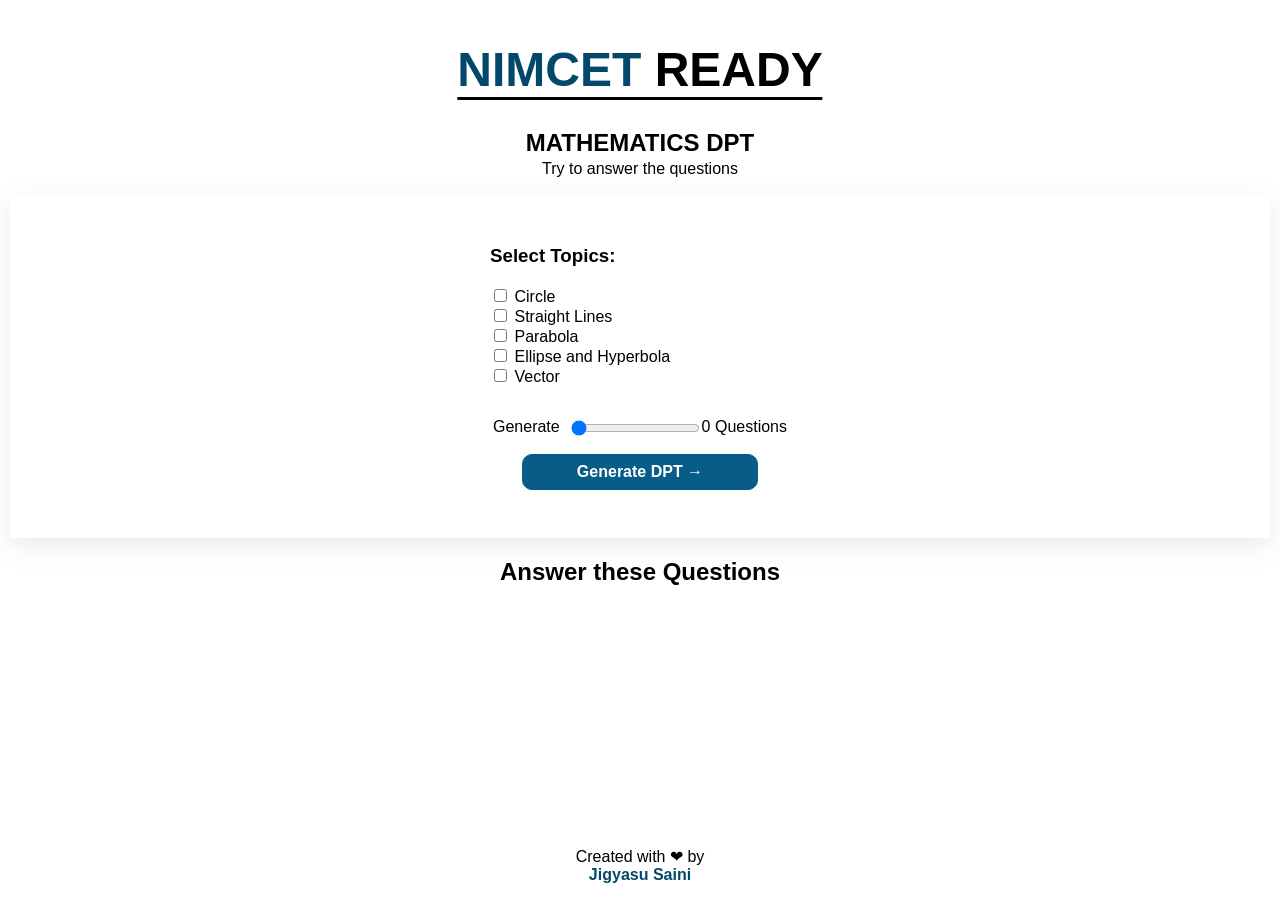
<file: index.html>
<!doctype html>
<html lang="en">
<head>
    <meta charset="UTF-8">
    <meta name="viewport"
          content="width=device-width, user-scalable=no, initial-scale=1.0, maximum-scale=1.0, minimum-scale=1.0">
    <meta http-equiv="X-UA-Compatible" content="ie=edge">

    <link rel="stylesheet" href="style.css">

    <title>NIMCET READY DPT</title>
</head>
<body>

<div class="notificationDiv">
    <div class="notificationID1" id="warning">
        Best of luck
    </div>
</div>

<div class="heading">
    <h1><span>NIMCET</span> READY</h1>
    <h2 style="margin: 2rem 0 0">MATHEMATICS DPT</h2>
    <p style="margin-top: 3px">Try to answer the questions</p>
</div>

<div class="topicsSelection">
    <div class="topicSelectionID1">
        <h3>Select Topics:</h3>
        <div class="topicsCheckboxes">

            <div class="topicInput">
                <input type="checkbox" id="circle">
                <label for="circle">Circle</label>
                <br>
                <input type="checkbox" id="straightLines">
                <label for="straightLines">Straight Lines</label>
                <br>
                <input type="checkbox" id="parabola">
                <label for="parabola">Parabola</label>
                <br>
                <input type="checkbox" id="ellipseHyperbola">
                <label for="ellipseHyperbola">Ellipse and Hyperbola</label>
                <br>
                <input type="checkbox" id="vector">
                <label for="vector">Vector</label>
                <br>
            </div>
        </div>

        <div class="quantityDiv">
            <label for="x">Generate &nbsp;</label>
            <input type="range" id="x" min="0" max="0">
            <label for="x" class="selectedQ">0</label>
            <label for="x">&nbsp;Questions</label>
        </div>

        <div class="getQuestionsDiv">
            <div id="getQuestionsButton">Generate DPT &rarr;</div>
        </div>
    </div>
    <!--    <div class="otherFlashLinks">-->
    <!--        <a href="https://jatin-at-git.github.io/Nimcet-Ready-Flashcard-APTITUDE/">APTITUDE</a>-->
    <!--    </div>-->
</div>

<h2 style="text-align: center">Answer these Questions</h2>
<div class="scene">

</div>

<div class="test" style="position: fixed; left: 100vw"></div>

<script src="js.js"></script>

</body>
<div class="me">
    <p>Created with ❤ by <span>Jigyasu Saini</span></p>
</div>
</html>
</file>
<file: style.css>
:root {
    --x: 0deg;
}

body {
    border: none;
    padding: 10px;
    font-family: sans-serif;
    font-size: 16px;
    position: relative;
    min-height: fit-content;
    overflow-x: hidden;
    margin: 0 0 50px;
}

.notificationDiv {
    position: fixed;
    top: -100px;
    left: 50%;
    transform: translateX(-50%);
    transition-property: top;
    transition-duration: .3s;
    z-index: 100;
}

.notificationID1 {
    border: 2px solid white;
    border-radius: 10px;
    background-color: #CA2D2F;
    color: white;
    padding: .5rem 2rem;
}

.heading {
    display: flex;
    align-items: center;
    flex-direction: column;
}

.heading h1 {
    font-size: 3rem;
    position: relative;
    margin-bottom: 0;
    text-align: center;

}

.heading h1 span {
    color: #01486b;
}

.heading h1::after {
    content: '';
    display: block;
    width: 10%;
    height: 3px;

    position: absolute;
    left: 50%;
    transform: translateX(-50%);

    background-color: black;
    animation: underline 2s 1;
    animation-fill-mode: forwards;
    animation-delay: 1s;
}

@keyframes underline {
    to {
        width: 100%;
    }

}

/*////////////////topicSelection///////////////*/
.topicsSelection {
    padding: 2rem;
    box-shadow: rgba(149, 157, 165, 0.2) 0px 8px 24px;
    display: flex;
    flex-direction: column;
    align-items: center;
}

.topicSelectionID1 {
    max-width: 1000px;
}

.topicsCheckboxes * {
    user-select: none;
}


.topicInput {
    display: inline-block;
    width: 300px;
}

.quantityDiv {
    margin: 2rem 0 1rem;
    max-width: 1000px;
    display: flex;
    justify-content: center;
}

.getQuestionsDiv {
    margin: 0 1rem 1rem;
    max-width: 1000px;
    text-align: center;
}

#getQuestionsButton {
    border: 1px solid #075c88;
    padding: .5rem;
    border-radius: 10px;
    color: white;
    font-weight: bold;
    background-color: #075c88;
    user-select: none;
    display: block;
    min-width: fit-content;
    margin: 0 1rem 10px;
}


#getQuestionsButton:active, .buttonNext:active, .buttonPrevious:active {
    transform: scale(.99);
}


/*//////////////////*/

/*//////////////////////*/
.me {
    margin-top: 5rem;
    display: flex;
    flex-direction: column;
    align-content: center;
    justify-content: center;
    align-items: center;
    text-align: center;
    position: fixed;
    bottom: 0;
    left: 50%;
    transform: translatex(-50%);
}

.me span {
    display: block;
    color: #01486b;
    font-weight: bold;
}


.scene {
    max-width: 1000px;
    min-width: 100vw;
    display: flex;
    justify-content: center;
    background-color: #f3f3f3;
    box-sizing: border-box;
    height: 100%;
    margin-bottom: 2rem;
}

.sceneID1 {
    max-width: 1000px;
    position: relative;
}

.sceneQNA {
}

.QNAQ, .QNAA {
    padding: 3px;
    /*background-color: red;*/
    height: 45vh;
    display: flex;
    align-items: flex-end;
    border-radius: 3px;
    background-color: white;
    position: relative;
    overflow-y: scroll;
}

.QNAQ_before {
    position: absolute;
    top: 10px;
    background-color: white;
    border: 1px solid black;
    border-radius: 100%;
    padding: 5px;
}

.QNAA_after {
    display: flex;
    align-items: center;
    justify-content: center;
    content: "Click to Display Answer";
    color: grey;
    text-align: center;
    box-sizing: border-box;
    height: 100%;
    width: 100%;
    background: rgb(255 255 255 / 25%);
    backdrop-filter: saturate(180%) blur(10px);
    position: absolute;
    top: 0;
    left: 0;
}

.displayNone {
    display: none
}


.QNAA {
    /*background-color: green;*/
    align-items: flex-start;
}

.QNAQ img, .QNAA img {
    width: 100%;
    object-fit: contain;
}

.QNAA img{
    margin-bottom: 2rem;
}


.buttonNext, .buttonPrevious {
    position: absolute;
    bottom: 10px;
    padding: 10px 15px;
    background-color: white;
    border: 2px solid black;
    border-radius: 7px;
    user-select: none;
}

.buttonNext {
    right: 20px;
}

.buttonPrevious {
    left: 20px;
}

.scene *{
    user-select: none;
}
</file>
